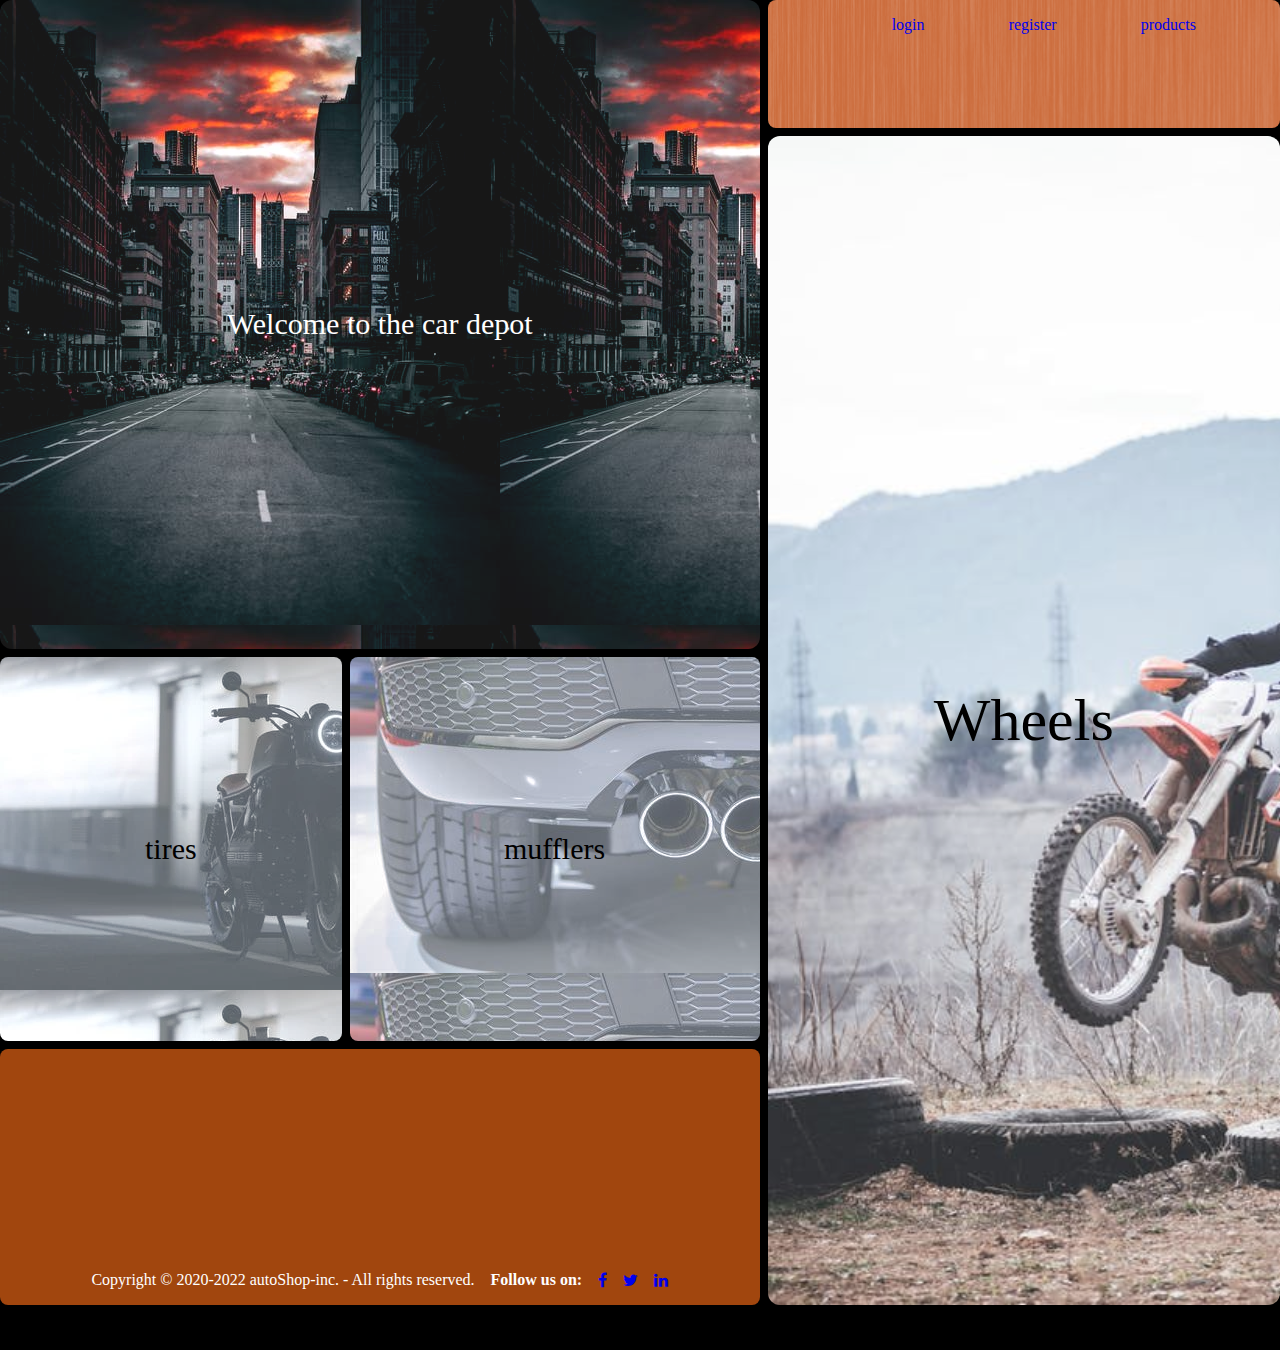
<file: html/index.html>
<!DOCTYPE html>
<html lang="en">
  <head>
    <meta charset="UTF-8" />
    <meta http-equiv="X-UA-Compatible" content="IE=edge" />
    <meta name="viewport" content="width=device-width, initial-scale=1.0" />
    <title>Auto shop</title>
    <link
      rel="stylesheet"
      href="https://cdnjs.cloudflare.com/ajax/libs/font-awesome/4.7.0/css/font-awesome.min.css"
    />
    <link rel="stylesheet" href="../css/index.css" />
  </head>
  <body>
    <div class="grid-container">
      <header>
        <nav>
          <ul>
            <li><a href="../html/login.html">login</a></li>
            <li><a href="../html/register.html">register</a></li>
            <li><a href="../html/products.html">products</a></li>
          </ul>
        </nav>
      </header>
      <main>Welcome to the car depot</main>
      <section id="tires">tires</section>
      <section id="mufflers">mufflers</section>
      <div class="wheels">Wheels</div>
      <footer>
        <div class="socials">
          <p id="footerP">
            Copyright &copy; 2020-2022 autoShop-inc. - All rights reserved.
          </p>
          <strong>Follow us on: </strong>
          <a href="https://www.facebook.com" class="fa fa-facebook"></a>
          <a href="https://www.twitter.com" class="fa fa-twitter"></a>
          <a href="https://www.linkedin.com" class="fa fa-linkedin"></a>
        </div>
      </footer>
    </div>
    <script src="../js/app.js"></script>
  </body>
</html>
</file>
<file: css/index.css>
:root {
  --base-color: #171717;
  --secondary-color: #a1460e;
  --action-color: #cc6d3d;
  --layover-color: #d2e1f36c;
}
body {
  margin: 0;
  height: 150vh;
  background-color: black;
}
.grid-container {
  display: grid;
  height: 145vh;
  grid-template-columns: 1fr 1.2fr 1.5fr;
  grid-template-rows: 1fr 4fr 3fr 2fr;
  gap: 0.5rem;
  color: white;
  border-radius: 0.5rem;
  grid-template-areas:
    "main main header"
    "main main wheels"
    "tires mufflers wheels"
    "footer footer wheels";
}
header {
  grid-area: header;
  background-color: var(--action-color);
  background-image: url(../images/harley.jpg);
  background-blend-mode: screen;
  border-radius: 0.5rem;
}
ul {
  display: flex;
  justify-content: space-evenly;
  align-items: center;
  list-style-type: none;
}
a {
  text-decoration: none;
}
li {
  color: white;
}

main {
  grid-area: main;
  background-color: var(--base-color);
  background-image: url(../images/car1.jpeg);
  background-blend-mode: lighten;
  display: flex;
  justify-content: center;
  align-items: center;
  font-size: 30px;
  border-radius: 12px;
}
main:hover {
  border-radius: 3px;
  border: 1px solid lightgray;
  grid-area: main;
  background-color: var(--base-color);
  background-image: url(../images/car1.jpeg);
  background-blend-mode: screen;
  display: flex;
  justify-content: center;
  align-items: center;
  font-size: 40px;
  opacity: 0.7;
  cursor: pointer;
}
#tires {
  grid-area: tires;
  background-color: var(--layover-color);
  background-image: url(../images/car5.webp);
  background-blend-mode: screen;
  display: flex;
  justify-content: center;
  align-items: center;
  font-size: 30px;
  color: black;
  border-radius: 0.5rem;
}
#tires:hover {
  grid-area: tires;
  background-color: var(--layover-color);
  background-image: url(../images/car5.webp);
  background-blend-mode: darken;
  display: flex;
  justify-content: center;
  align-items: center;
  font-size: 50px;
  opacity: 0.8;
  cursor: pointer;
  color: white;
}
#mufflers {
  grid-area: mufflers;
  background-color: var(--layover-color);
  background-image: url(../images/muffler.jpg);
  background-blend-mode: lighten;
  display: flex;
  color: black;
  justify-content: center;
  align-items: center;
  font-size: 30px;
  border-radius: 0.5rem;
}
#mufflers:hover {
  grid-area: mufflers;
  background-color: var(--layover-color);
  background-image: url(../images/muffler.jpg);
  background-blend-mode: darken;
  display: flex;
  justify-content: center;
  align-items: center;
  font-size: 50px;
  opacity: 0.5;
  cursor: pointer;
  color: white;
}
.wheels {
  grid-area: wheels;
  background-color: var(--base-color);
  background-image: url(../images/wheels2.jpeg);
  background-blend-mode: screen;
  background-size: cover;
  color: black;
  border-radius: 12px;
  display: flex;
  justify-content: center;
  align-items: center;
  font-size: 60px;
}

.wheels:hover {
  grid-area: wheels;
  background-color: var(--action-color);
  background-image: url(../images/wheels2.jpeg);
  background-blend-mode: lighten;
  background-size: cover;
  display: flex;
  justify-content: center;
  align-items: center;
  font-size: 50px;
  opacity: 0.8;
  cursor: pointer;
}
footer {
  grid-area: footer;
  background-color: var(--secondary-color);
  border-radius: 0.5rem;
  display: flex;
  justify-content: center;
  align-items: flex-end;
}
.socials {
  display: flex;
  justify-content: center;
  align-items: center;
  gap: 1rem;
}

@media only screen and (max-width: 580px) {
  .grid-container {
    grid-template-columns: 1fr;
    grid-template-rows: 0.4fr 2.2fr 2.2fr 1.2fr 1.2fr 1.2fr;
    grid-template-areas:
      "header"
      "main"
      "wheels"
      "tires"
      "mufflers"
      "footer";
  }
}
</file>
